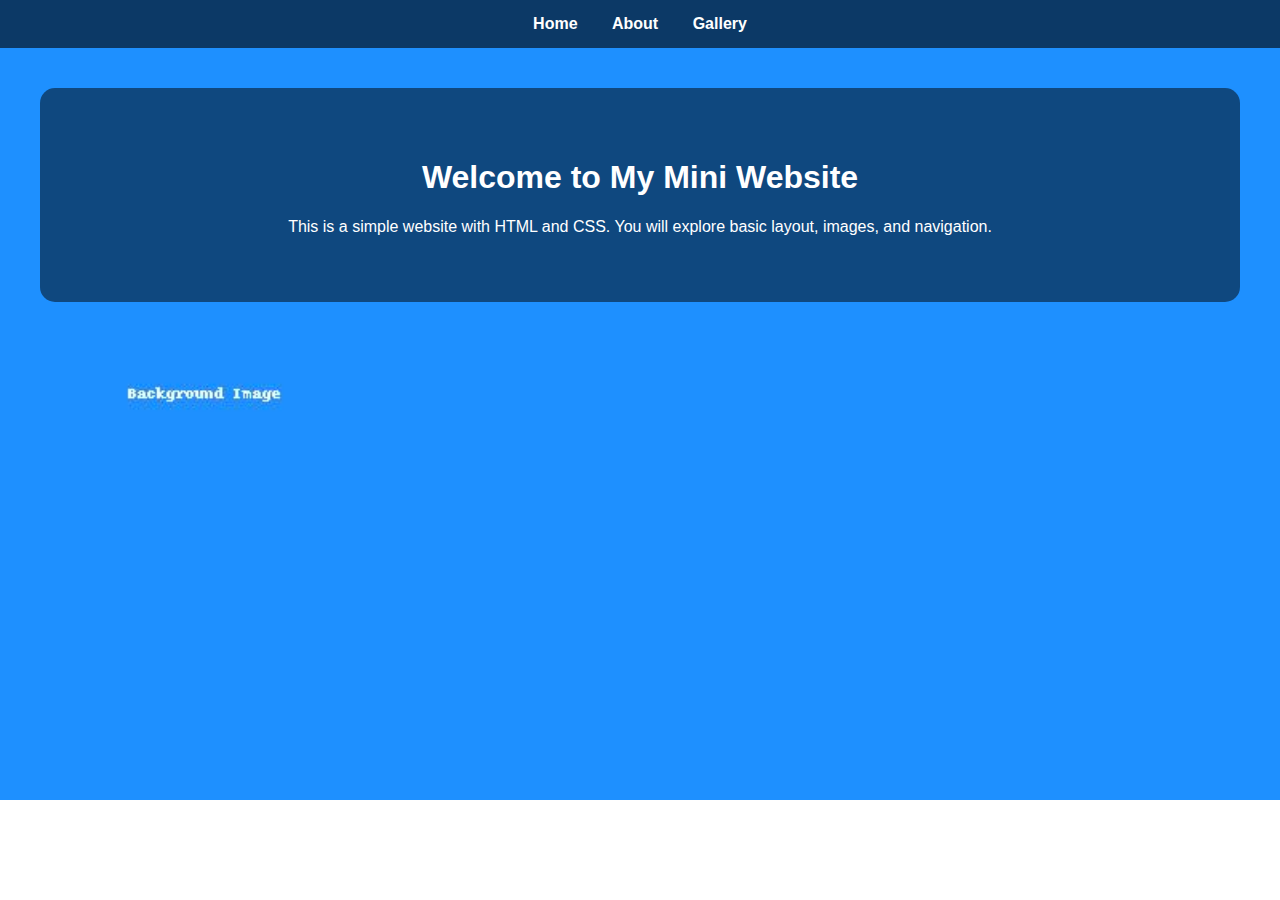
<file: index.html>
<!DOCTYPE html>
<html lang="en">
<head>
  <meta charset="UTF-8" />
  <meta name="viewport" content="width=device-width, initial-scale=1.0"/>
  <title>Home - My Mini Website</title>
  <link rel="stylesheet" href="style.css" />
</head>
<body style="background-image: url('./bg.jpg');">
  <nav>
    <a href="index.html">Home</a>
    <a href="about.html">About</a>
    <a href="gallery.html">Gallery</a>
  </nav>

  <header>
    <h1>Welcome to My Mini Website</h1>
    <p>This is a simple website with HTML and CSS. You will explore basic layout, images, and navigation.</p>
  </header>
</body>
</html>
</file>
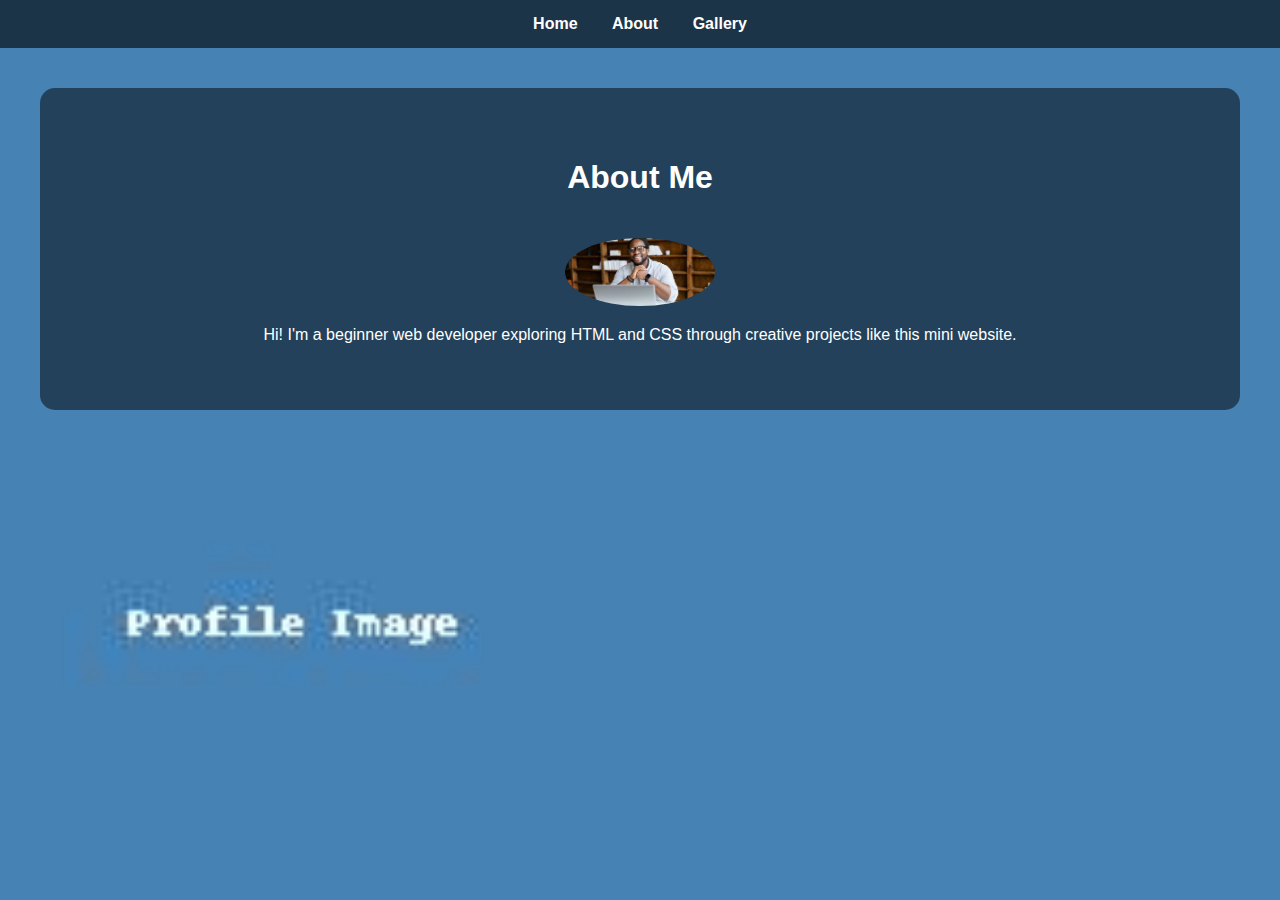
<file: about.html>
<!DOCTYPE html>
<html lang="en">
<head>
  <meta charset="UTF-8" />
  <meta name="viewport" content="width=device-width, initial-scale=1.0"/>
  <title>About</title>
  <link rel="stylesheet" href="style.css" />
</head>
<body style="background-image: url('./profile.jpg');">
  <nav>
    <a href="index.html">Home</a>
    <a href="about.html">About</a>
    <a href="gallery.html">Gallery</a>
  </nav>

  <header>
    <h1>About Me</h1>
    <img src="./profile1.jpeg" alt="Profile Picture" class="profile-img"/>
    <p>Hi! I'm a beginner web developer exploring HTML and CSS through creative projects like this mini website.</p>
  </header>
</body>
</html>
</file>
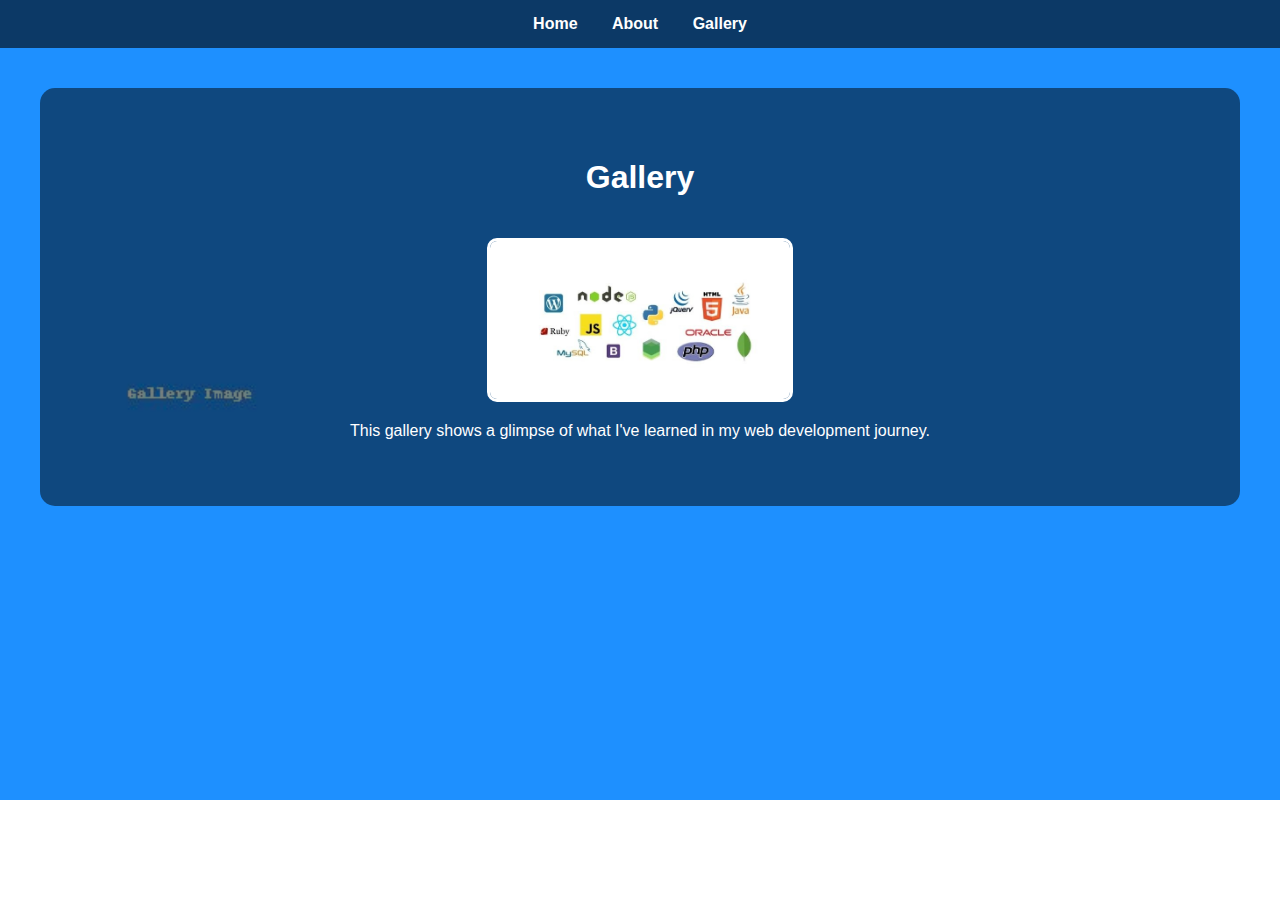
<file: gallery.html>
<!DOCTYPE html>
<html lang="en">
<head>
  <meta charset="UTF-8" />
  <meta name="viewport" content="width=device-width, initial-scale=1.0"/>
  <title>Gallery</title>
  <link rel="stylesheet" href="style.css" />
</head>
<body style="background-image: url('./gallary.jpg');">
  <nav>
    <a href="index.html">Home</a>
    <a href="about.html">About</a>
    <a href="gallery.html">Gallery</a>
  </nav>

  <header>
    <h1>Gallery</h1>
    <img src="./tech.jpeg" alt="Gallery Image" class="gallery-img"/>
    <p>This gallery shows a glimpse of what I've learned in my web development journey.</p>
  </header>
</body>
</html>
</file>
<file: style.css>
body {
  font-family: Arial, sans-serif;
  color: white;
  background-size: cover;
  background-repeat: no-repeat;
  margin: 0;
  padding: 0;
}

nav {
  background-color: rgba(0, 0, 0, 0.6);
  padding: 15px;
  text-align: center;
}

nav a {
  color: white;
  margin: 0 15px;
  text-decoration: none;
  font-weight: bold;
}

nav a:hover {
  color: #FFD700;
  text-decoration: underline;
}

header {
  text-align: center;
  padding: 50px;
  background-color: rgba(0, 0, 0, 0.5);
  margin: 40px;
  border-radius: 15px;
}

.profile-img {
  width: 150px;
  height: auto;
  border-radius: 50%;
  margin-top: 20px;
}

.gallery-img {
  width: 300px;
  height: auto;
  margin-top: 20px;
  border: 3px solid white;
  border-radius: 10px;
}
</file>
